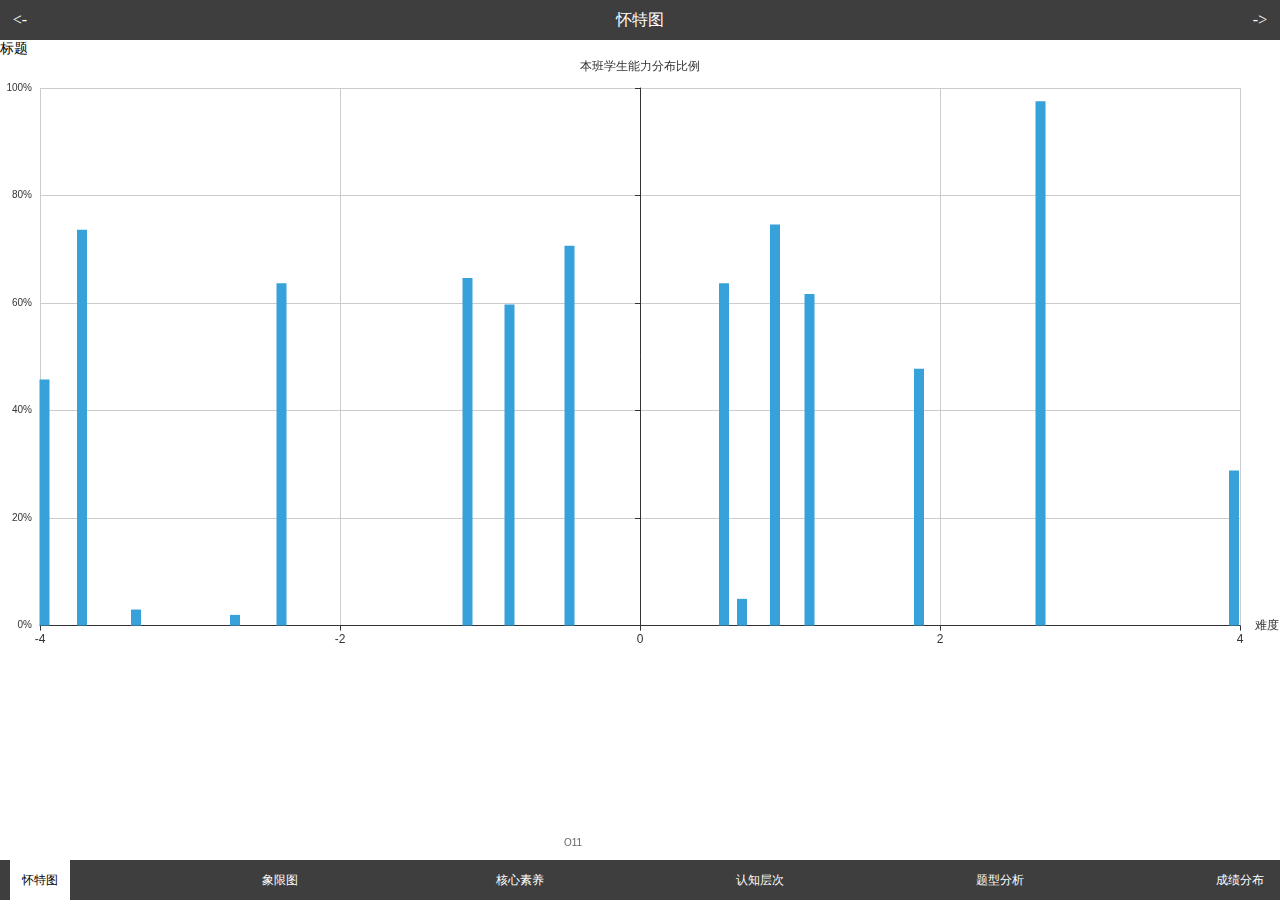
<file: pages/index.html>
<!DOCTYPE html>
<html lang="en">
<head>
    <meta charset="UTF-8">
    <title>888</title>
    <meta name="viewport" content="width=device-width, initial-scale=1.0,maximum-scale=1.0, user-scalable=no"/>
    <link rel="stylesheet" href="../css/reset.css">
    <link rel="stylesheet" href="../css/index.css">
</head>
<body>
<div id="wrap">
    <div class="header">
        <div class="backBtn"><span><-</span></div>
        <h2 class="title">分析报告</h2>
        <div class="backBtn"><span>-></span></div>
    </div>
    <div class="containerWrap">
        <div class="container">
            <div>
                <p>标题</p>
                <div class="radarChartArea">
                    <div id="demo01"></div>
                </div>
            </div>
        </div>
    </div>
    <div id="footer">
        <ul></ul>
    </div>
</div>
</body>
<script src="../libs/echarts.js"></script>
<script type="module" src="../js/index.js"></script>
</html>
</file>
<file: css/index.css>
a {
    text-decoration: none;
}

#wrap {
    position: absolute;
    display: flex;
    flex-direction: column;
    width: 100%;
    height: 100%;
}

.header {
    width: 100%;
    height: 40px;
    line-height: 40px;
    background: #3e3e3e;
    display: flex;
    justify-content: space-between;
}

.backBtn {
    width: 20px;
    height: 100%;
    color: white;
    display: flex;
    justify-content: center;
    align-content: center;
    padding: 0 10px;
    box-sizing: content-box;
}

h2.title {
    font-size: 16px;
    text-align: center;
    flex: 1;
    color: white;
}

.containerWrap {
    width: 100%;
    flex: 1;
    padding-bottom: 40px;
    box-sizing: content-box;
    overflow-y: auto;
    font-size: 14px;
}

#myChart {
    width: 98%;
    min-height: 300px;
    margin: 0 auto;
}

#myChart {
    width: 100%;
}

#footer {
    position: absolute;
    bottom: 0;
    width: 100%;
    height: 40px;
    background: #3e3e3e;
}

#footer ul {
    padding: 0 10px;
    position: relative;
    width: 100%;
    height: 100%;
    display: flex;
    justify-content: space-between;
    overflow-x: auto;
}

#footer ul li {
    padding: 0 5px;
    min-width: 60px;
    position: relative;
    font-size: 12px;
    text-align: center;
    line-height: 40px;
    color: white;
}

#footer ul li:hover {
    background: white;
    color: #3e3e3e;
}

#footer ul li a {
    color: white;
}

#footer ul li a:hover {
    color: black;
}

#currentTab {
    background: white;
}

#footer ul li#currentTab a {
    color: black;
}
</file>
